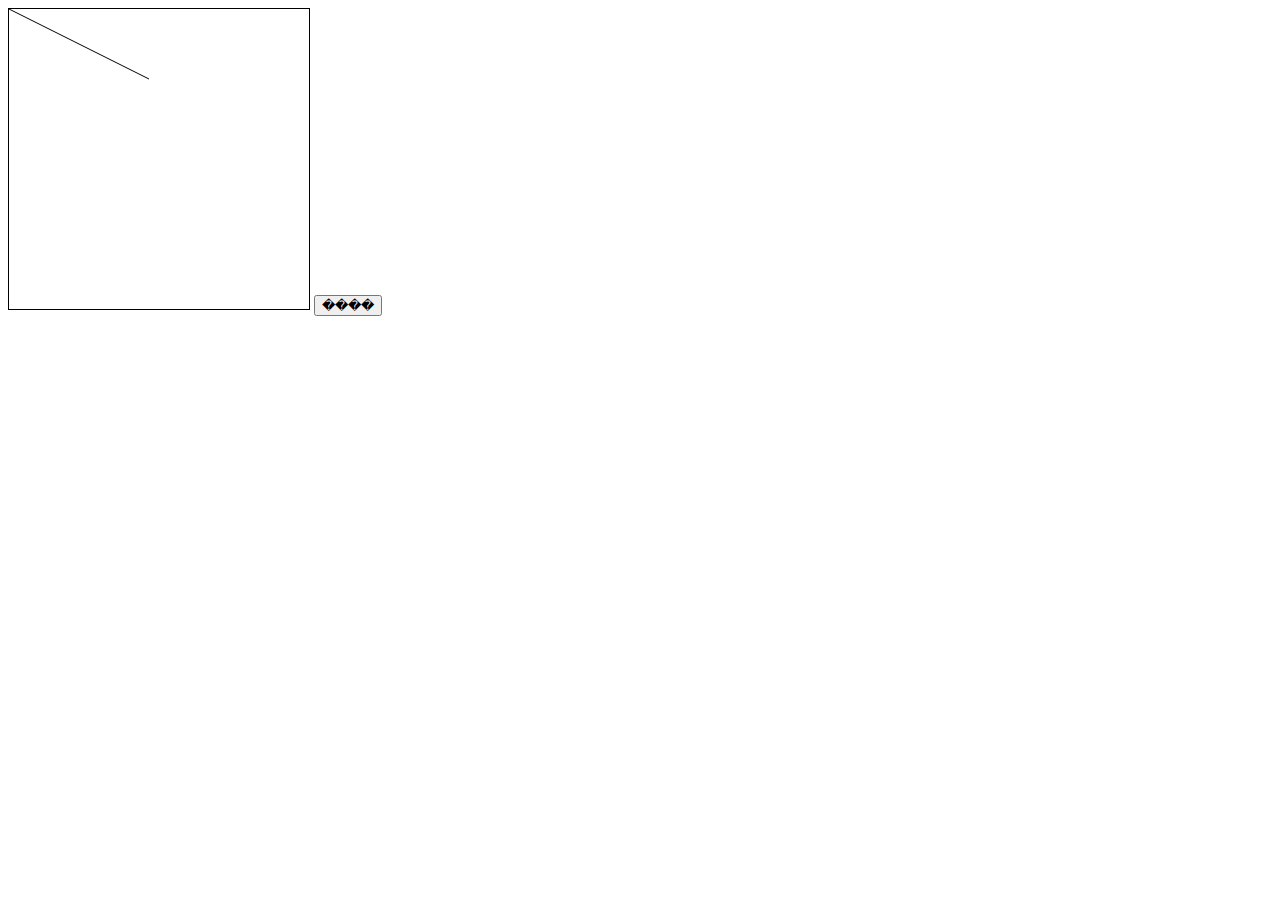
<file: html5drawlines.html>
<! doctype html>  
<html>  
<head>  
<script type="text/javascript">  
		function drawDiagonal(){
			//ȡ��canvasԪ�ؼ����ͼ������
		 var c = document.getElementById("diagonal");
		 var cxt = c.getContext("2d");
		 //ʹ�þ�������������һ��·��
		 cxt.beginPath();
		 cxt.moveTo(0,0);
		 cxt.lineTo(140,70);
		 //�������߻��Ƶ�canvas��
		 cxt.stroke();
		}
		window.addEventListener("load",drawDiagonal,true);
</script>
</head>  
<body>
<canvas id="diagonal"   style="border: 1px solid"width="300" height="300"> �������֧�ִ˱�ǩ </canvas>
<input type="button" value="����" onClick="drawDiagonal();" />

</body>  
</html>
</file>
